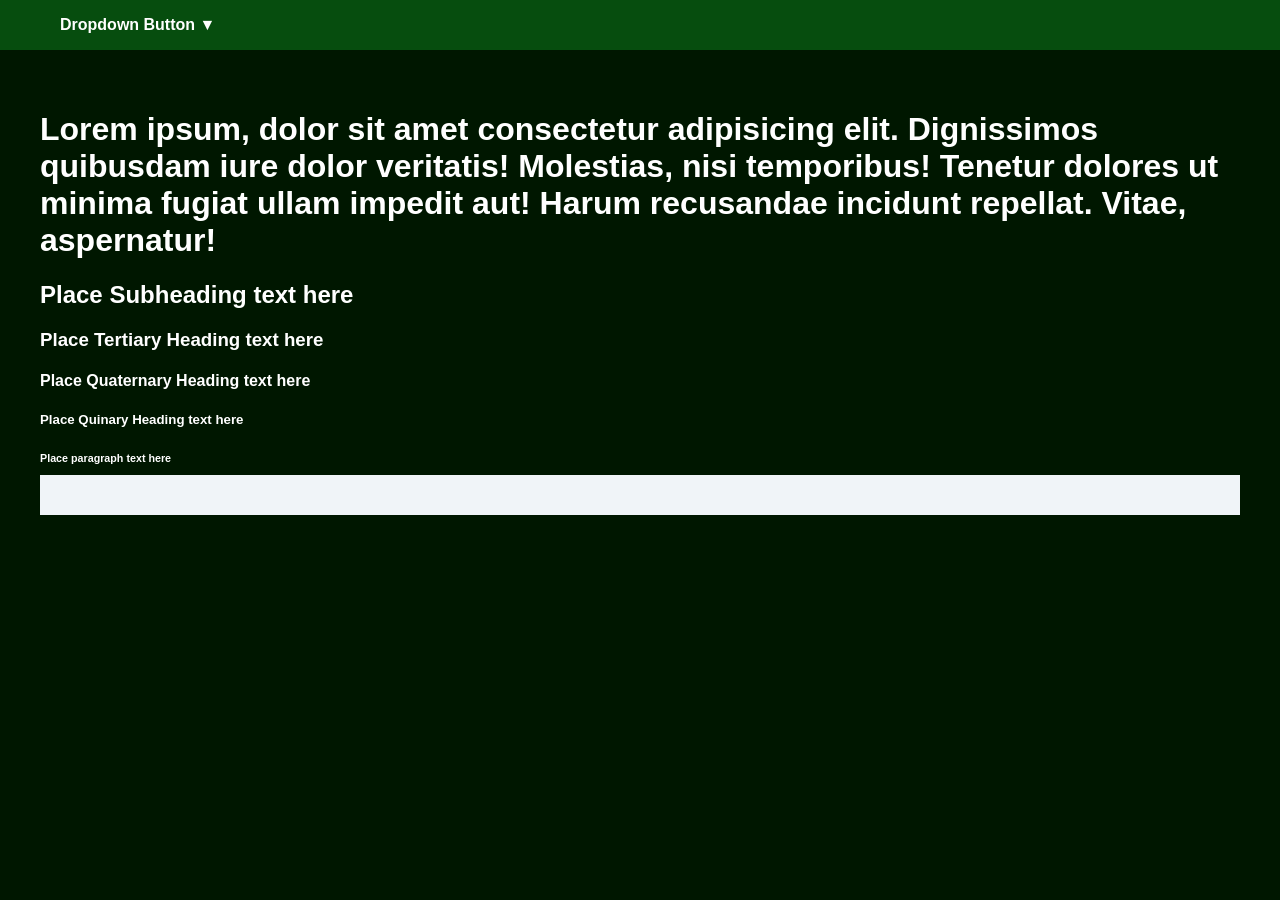
<file: index.html>
<!DOCTYPE html>
<html>
<head>
  <meta name="viewport" content="width=device-width, initial-scale=1.0">  
  <title>Scratch</title>
  <link rel="stylesheet" href="style.css">
</head>
<body>
  <nav>
    <div class="dropdown">
      <button class="dropbtn">Dropdown Button &#9660</button>
      <div class="dropdown-content">
       <a href="index.html">Primary</a>
       <a href="about.html">Secondary</a>
       <a href="photos.html">Tertiary</a>
       <a href="hack.html">Quaternary</a>
      </div>
 </div>
  </nav>
  <div class="content">
    <h1>Lorem ipsum, dolor sit amet consectetur adipisicing elit. Dignissimos quibusdam iure dolor veritatis! Molestias, nisi temporibus! Tenetur dolores ut minima fugiat ullam impedit aut! Harum recusandae incidunt repellat. Vitae, aspernatur!</h1>
    <h2>Place Subheading text here</h2>
    <h3>Place Tertiary Heading text here</h3>
    <h4>Place Quaternary Heading text here</h4>
    <h5>Place Quinary Heading text here</h5>
    <h6
    <p>Place paragraph text here</p>
     <div id="main-banner">
     </div>  
    </div>
</body>
</html>
</file>
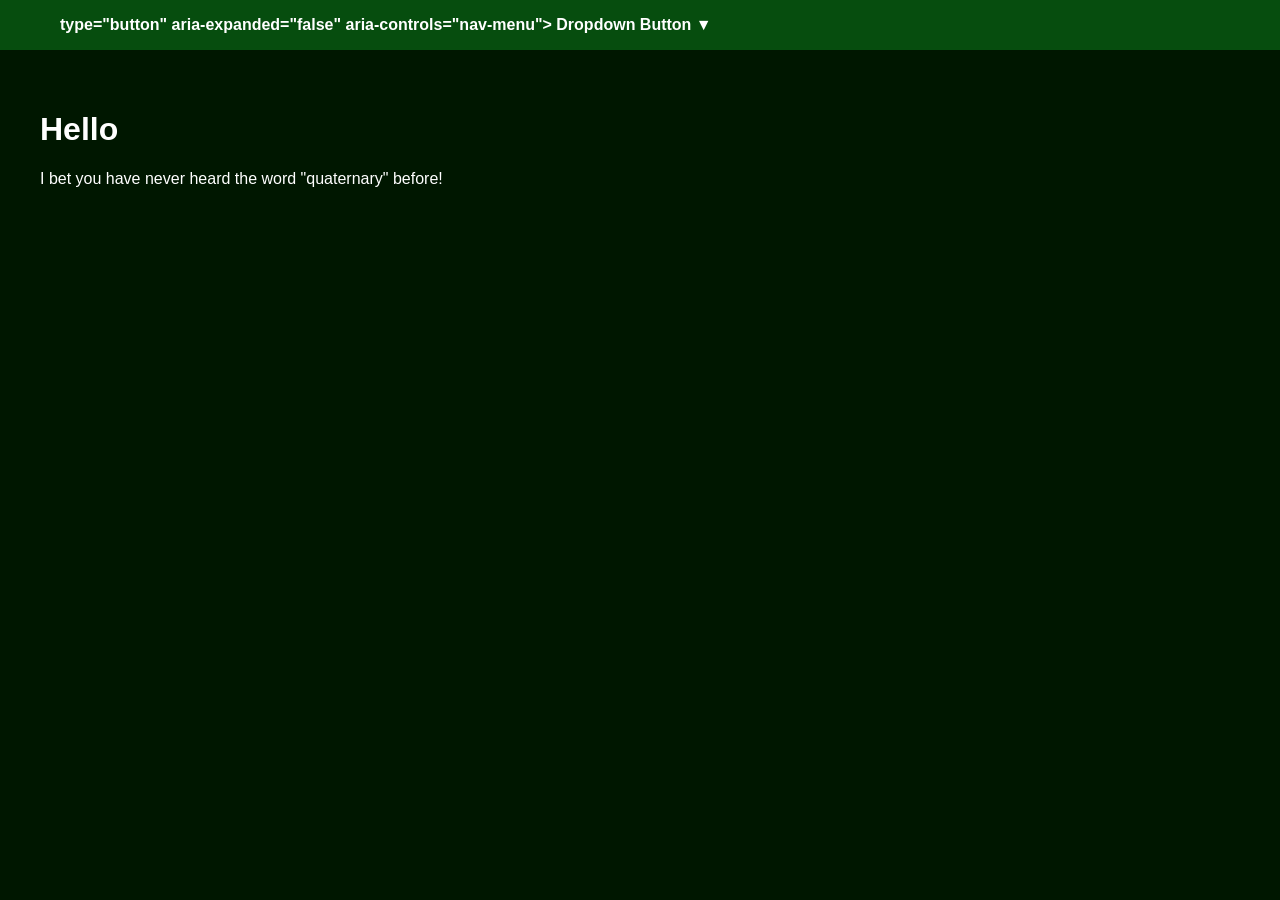
<file: hack.html>
<!DOCTYPE html>
<html lang="en">
  <head>
    <meta charset="UTF-8">
    <meta name="viewport" content="width=device-width, initial-scale=1.0"> 
    <title>Scratch</title>
    <link rel="stylesheet" href="style.css">
  </head>
  <body>
   <header>
    <nav aria-label="Main Navigation">
       <div class="dropdown">
         <button class="dropbtn"> type="button" aria-expanded="false" aria-controls="nav-menu">
          Dropdown Button &#9660</button>
         <div id="nav-menu" class="dropdown-content" role="menu">
           <a href="index.html role="menuitem">Primary</a>
           <a href="about.html role="menuitem">Secondary</a>
           <a href="photos.html role="menuitem">Tertiary</a>
           <a href="hack.htmlrole="menuitem" aria-current="page">Quaternary</a>
         </div>
       </div>
     </nav>
   </header>
 <main class="content">
  <h1>Hello</h1>
  <p>I bet you have never heard the word "quaternary" before!</p>
 </main>
</body>
</html>
</file>
<file: style.css>
body {
  background-color: #001700;
  font-family: Arial, sans-serif;
  margin: 0;
  Color: #ffffff;
}

/* Navigation Bar */
nav {
  background-color: #085e13c4;
  padding: 0 40px;
  display: flex;
  align-items: center;
}

nav a, .dropbtn {
  color: white;
  text-decoration: none;
  padding: 16px 20px;
  font-weight: bold;
  font-size: 16px;
  border: none;
  background: none;
  cursor: pointer;
  display: inline-block;
}

nav a:hover, .dropdown:hover .dropbtn {
  background-color: rgba(255, 255, 255, 0.091);
}

/* Dropdown Container */
.dropdown {
  position: relative;
  display: inline-block;
}

/* Hidden Dropdown Box */
.dropdown-content {
  display: none;
  position: absolute;
  background-color: #085e13db;
  min-width: 180px;
  box-shadow: 0px 8px 16px rgba(0, 0, 0, 0.2);
  z-index: 1;
}

/* Links Inside the Dropdown */
.dropdown-content a {
  color: #ffffff;
  padding: 12px 16px;
  display: block;
  font-weight: Bold;
}

.dropdown-content a:hover {
  background-color: #00170072;
}

/* Show the Dropdown on Hover */
.dropdown:hover .dropdown-content {
  display: block;
}

/* Main Page Content */
.content {
  padding: 40px;
}

.content {
  Background-color: #001700;
}

#main-banner {
  background-color: #f0f4f8;
  padding: 20px;
}
</file>
